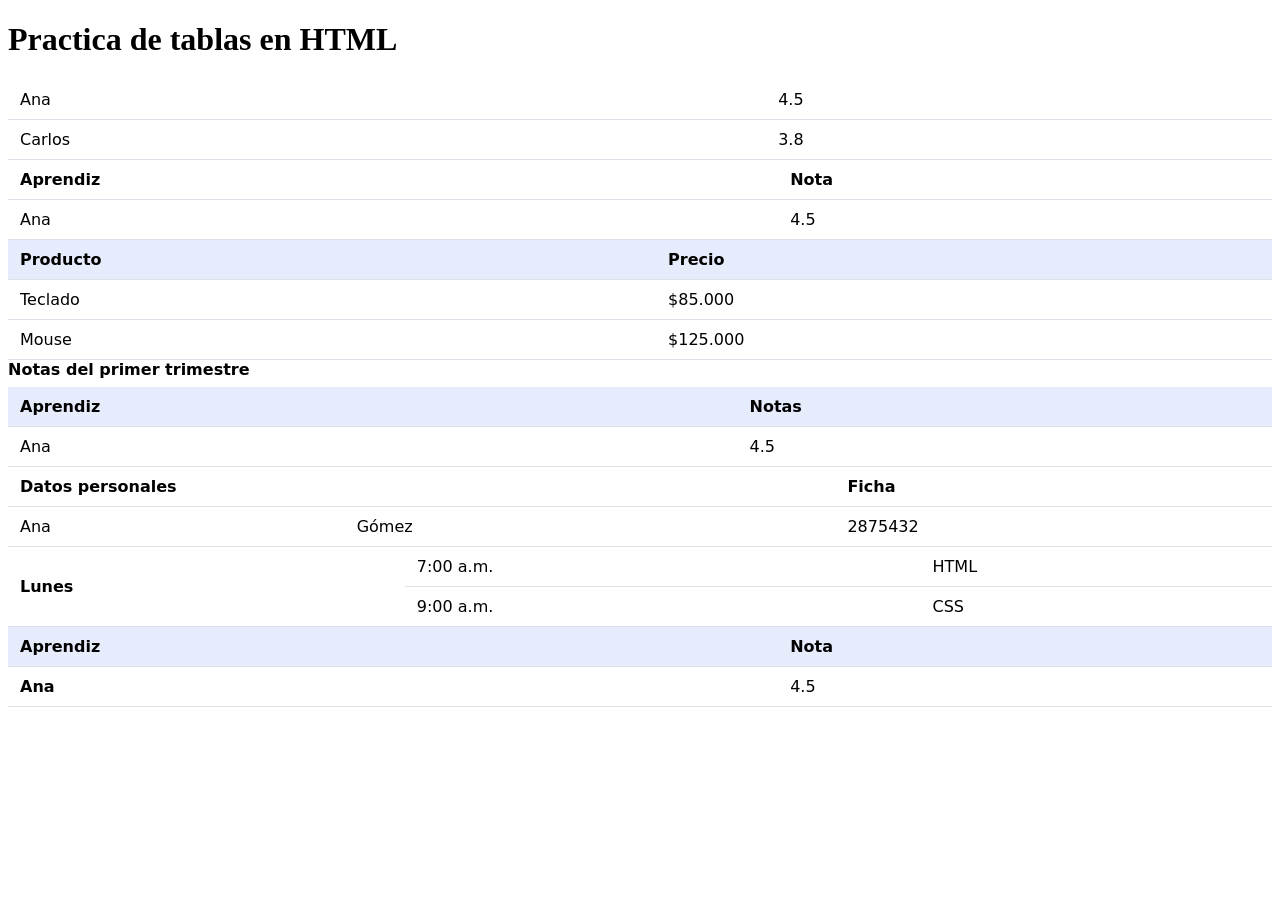
<file: index.html>
<!DOCTYPE html>
<html lang="es">
<head>
    <meta charset="UTF-8">
    <meta name="viewport" content="width=device-width, initial-scale=1.0">
    <title>Practica de tablas</title>
    <link rel="stylesheet" href="css/style.css">
</head>
<body>
    <main>
        <h1>Practica de tablas en HTML</h1>
    </main>
    <section>
        <table>
            <tr>
                <td>Ana</td>
                <td>4.5</td>
            </tr>
            <tr>
                <td>Carlos</td>
                <td>3.8</td>
            </tr>
        </table>
    </section>

    <section>
        <table>
            <tr>
                <th>Aprendiz</th>
                <th>Nota</th>
            </tr>
            <tr>
                <td>Ana</td>
                <td>4.5</td>
            </tr>
        </table>
    </section>

    <section>
        <table>
            <thead>
                <tr>
                    <th>Producto</th>
                    <th>Precio</th>
                </tr>
            </thead>
            <tbody>
                <tr><td>Teclado</td><td>$85.000</td></tr>
                <tr><td>Mouse</td><td>$125.000</td></tr>
            </tbody>
        </table>
    </section>

    <section>
        <table>
            <caption>Notas del primer trimestre</caption>
            <thead>
                <tr><th>Aprendiz</th><th>Notas</th></tr>
            </thead>
            <tbody>
                <tr><td>Ana</td><td>4.5</td></tr>
            </tbody>
        </table>
    </section>

    <section>
        <table>
            <tr>
                <th colspan="2">Datos personales</th>
                <th>Ficha</th>
            </tr>
            <tr>
                <td>Ana</td>
                <td>Gómez</td>
                <td>2875432</td>
            </tr>
        </table>
    </section>

    <section>
        <table>
            <tr>
                <th rowspan="2">Lunes</th>
                <td>7:00 a.m.</td>
                <td>HTML</td>
            </tr>
            <tr>
                
                <td>9:00 a.m.</td>
                <td>CSS</td>
            </tr>
        </table>
    </section>

    <section>
        <table>
            <thead>
                <tr>
                    <th scope="col">Aprendiz</th>
                    <th scope="col">Nota</th>
                </tr>
            </thead>
            <tbody>
                <tr>
                    <th scope="row">Ana</th>
                    <td>4.5</td>
                </tr>
            </tbody>
        </table>
    </section>

    
</body>
</html>
</file>
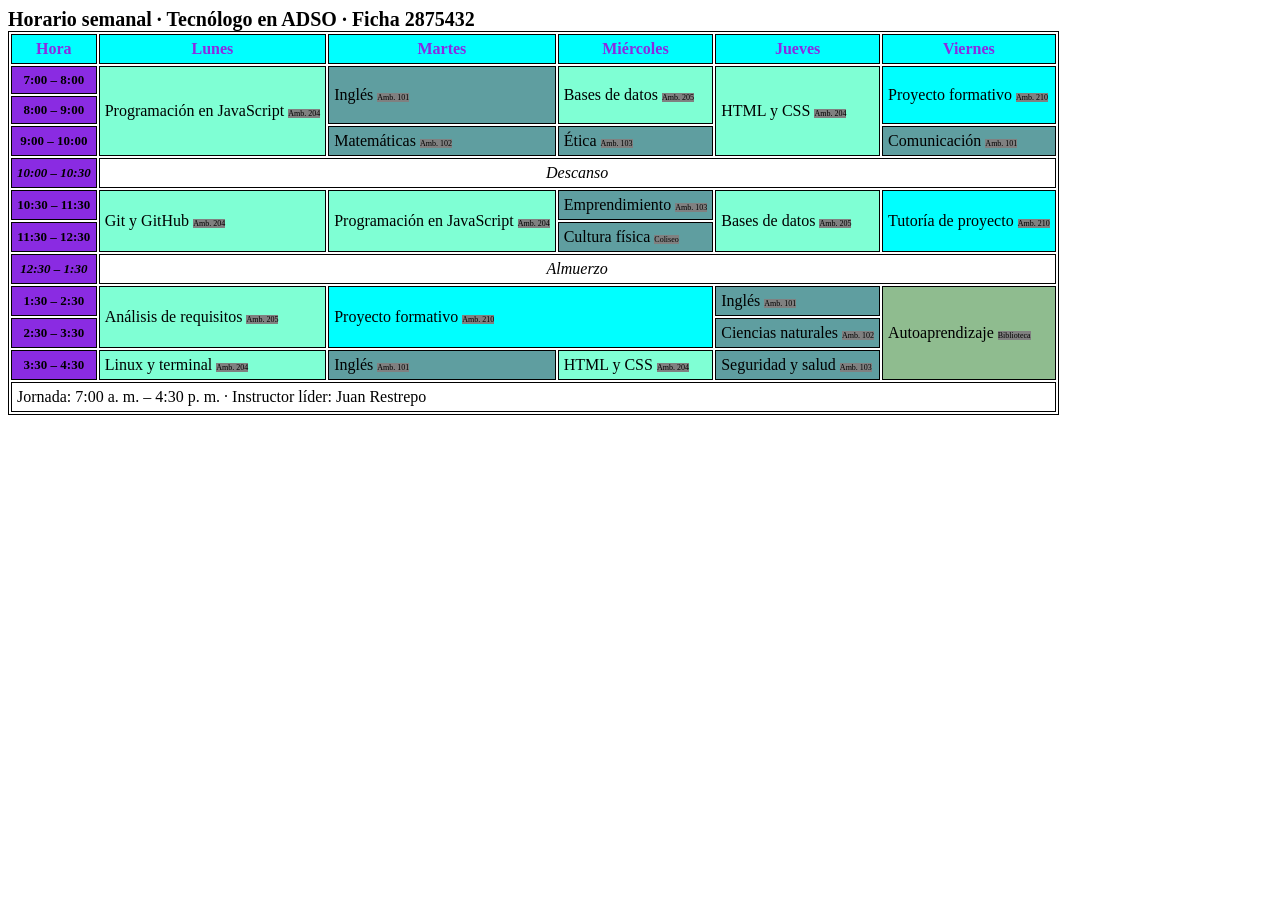
<file: horario.html>
<!DOCTYPE html>
<html lang="en">
<head>
  <meta charset="UTF-8">
  <meta name="viewport" content="width=device-width, initial-scale=1.0"> 
  <link rel="stylesheet" href="css/Reto.css">
  <title>Document</title>
</head>
<body>
  <main>
    <section class="horario">
  <div class="tabla-contenedor">
    <table>
      <caption>Horario semanal · Tecnólogo en ADSO · Ficha 2875432</caption>
      <thead>
        <tr>
          <th scope="col">Hora</th>
          <th scope="col">Lunes</th>
          <th scope="col">Martes</th>
          <th scope="col">Miércoles</th>
          <th scope="col">Jueves</th>
          <th scope="col">Viernes</th>
        </tr>
      </thead>
      <tbody>
        <tr>
          <th scope="row">7:00 – 8:00</th>
          <td class="tecnica" rowspan="3">Programación en JavaScript <span class="ambiente">Amb. 204</span></td>
          <td class="transversal" rowspan="2">Inglés <span class="ambiente">Amb. 101</span></td>
          <td class="tecnica" rowspan="2">Bases de datos <span class="ambiente">Amb. 205</span></td>
          <td class="tecnica" rowspan="3">HTML y CSS <span class="ambiente">Amb. 204</span></td>
          <td class="proyecto" rowspan="2">Proyecto formativo <span class="ambiente">Amb. 210</span></td>
        </tr>
        <tr>
          <th scope="row">8:00 – 9:00</th>
        </tr>
        <tr>
          <th scope="row">9:00 – 10:00</th>
          <td class="transversal">Matemáticas <span class="ambiente">Amb. 102</span></td>
          <td class="transversal">Ética <span class="ambiente">Amb. 103</span></td>
          <td class="transversal">Comunicación <span class="ambiente">Amb. 101</span></td>
        </tr>
        <tr class="pausa">
          <th scope="row">10:00 – 10:30</th>
          <td colspan="5">Descanso</td>
        </tr>
        <tr>
          <th scope="row">10:30 – 11:30</th>
          <td class="tecnica" rowspan="2">Git y GitHub <span class="ambiente">Amb. 204</span></td>
          <td class="tecnica" rowspan="2">Programación en JavaScript <span class="ambiente">Amb. 204</span></td>
          <td class="transversal">Emprendimiento <span class="ambiente">Amb. 103</span></td>
          <td class="tecnica" rowspan="2">Bases de datos <span class="ambiente">Amb. 205</span></td>
          <td class="proyecto" rowspan="2">Tutoría de proyecto <span class="ambiente">Amb. 210</span></td>
        </tr>
        <tr>
          <th scope="row">11:30 – 12:30</th>
          <td class="transversal">Cultura física <span class="ambiente">Coliseo</span></td>
        </tr>
        <tr class="pausa">
          <th scope="row">12:30 – 1:30</th>
          <td colspan="5">Almuerzo</td>
        </tr>
        <tr>
          <th scope="row">1:30 – 2:30</th>
          <td class="tecnica" rowspan="2">Análisis de requisitos <span class="ambiente">Amb. 205</span></td>
          <td class="proyecto" colspan="2" rowspan="2">Proyecto formativo <span class="ambiente">Amb. 210</span></td>
          <td class="transversal">Inglés <span class="ambiente">Amb. 101</span></td>
          <td class="libre" rowspan="3">Autoaprendizaje <span class="ambiente">Biblioteca</span></td>
        </tr>
        <tr>
          <th scope="row">2:30 – 3:30</th>
          <td class="transversal">Ciencias naturales <span class="ambiente">Amb. 102</span></td>
        </tr>
        <tr>
          <th scope="row">3:30 – 4:30</th>
          <td class="tecnica">Linux y terminal <span class="ambiente">Amb. 204</span></td>
          <td class="transversal">Inglés <span class="ambiente">Amb. 101</span></td>
          <td class="tecnica">HTML y CSS <span class="ambiente">Amb. 204</span></td>
          <td class="transversal">Seguridad y salud <span class="ambiente">Amb. 103</span></td>
        </tr>
      </tbody>
      <tfoot>
        <tr>
          <td colspan="6">Jornada: 7:00 a. m. – 4:30 p. m. · Instructor líder: Juan Restrepo</td>
        </tr>
      </tfoot>
    </table>
  </div>
</section>
  </main>
  
</body>
</html>
</file>
<file: css/style.css>
table {
    width: 100%;
    border-collapse: collapse;  /* Un solo borde entre celdas*/
    font-family: system-ui, sans-serif;
}
caption {
    text-align: left;
    font-weight: 600;
    padding-bottom: 8px;
}
th, td {
    padding: 10px 12px;    /* Espacio interno*/
    border-bottom: 1px solid #dde1ea;
    text-align: left;
}
thead th {
    background: #e7ecfd;
}
tbody tr:nth-chil(even) {
    background: #f4f6fd;   /*Filas intercaladas (cebra) */
}
tbody tr:hover {
    background: #fff1a8;   /* Resalta la fila bajo el mouse*/
}
.numero {
    text-align: right;      /* Los números se alinean a al derecha */
}
</file>
<file: css/Reto.css>
table, td, th {
    border: 1px solid black;

}

td, th {
    padding: 5px;
}

caption {
    text-align: left;
    font-size: 20px;
    font-weight: bold;
}

thead {
    background-color: aqua; /*Color fondo */
    color: blueviolet;
}

tbody th {
    background-color: blueviolet;    /* Color letra */
    font-size: 13px;
}

.tecnica {
    background-color: aquamarine;

}

.transversal {
    background-color: cadetblue;
}

.proyecto {
    background-color: cyan;
}

.libre {
    background-color: darkseagreen;
}

.pausa {
    text-align: center;
    font-style: italic;
}

.ambiente {
    font-size: 8px;
    background-color: gray;
}

.tfoot {
    font-size: 10px;
    text-align: right;
}

.tabla-contenedor {
    overflow-x: auto;
}

.thead {
    position: sticky;
}
</file>
